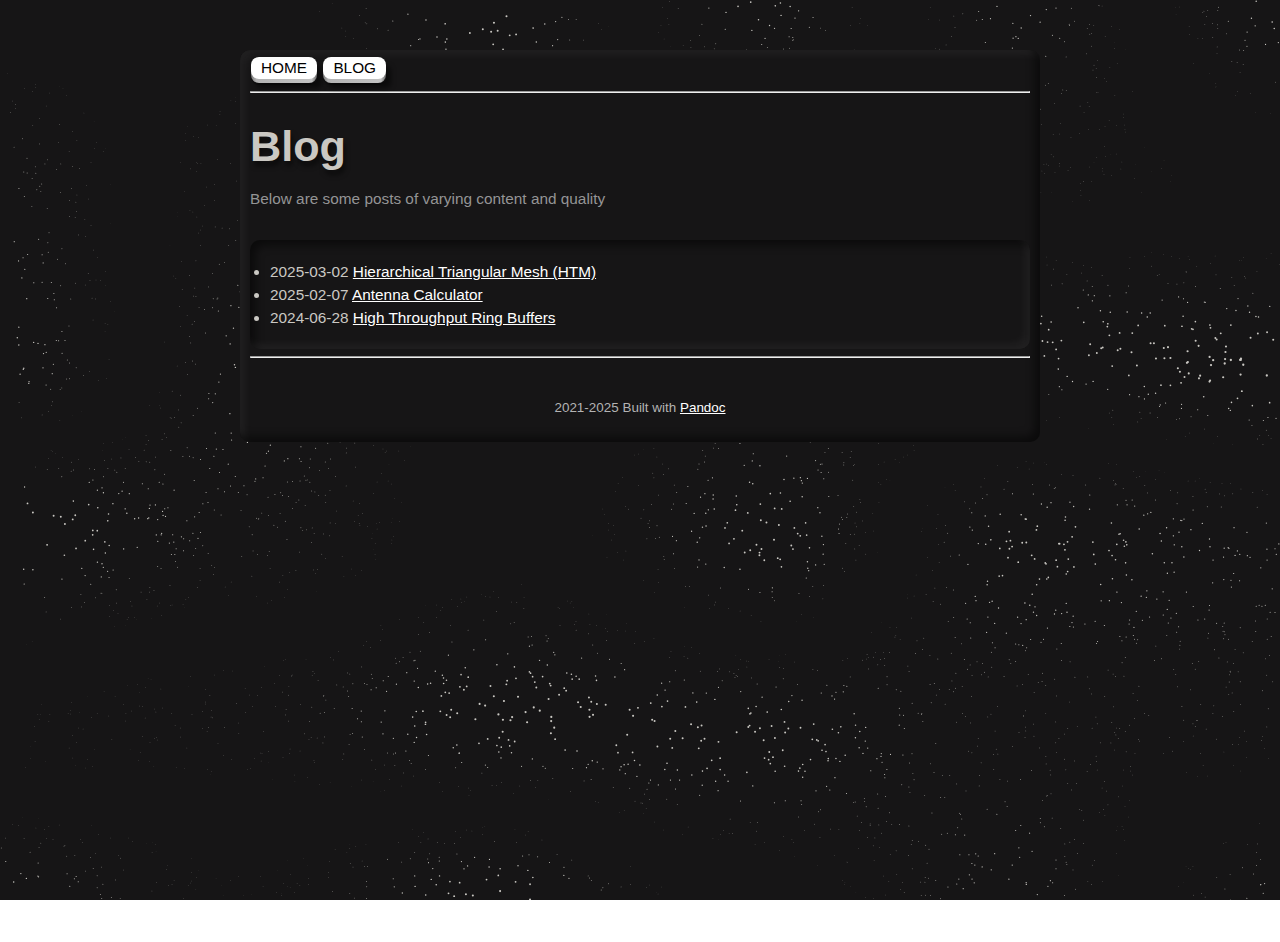
<file: blog.html>
<!doctype html>
<html lang="en">

<head>
  <meta charset="UTF-8" />
  <meta name="viewport" content="width=device-width, initial-scale=1.0" />
  <title>Blog</title>
  <link rel="stylesheet" href="styles/style.css" />
  <link rel="icon" type="image/x-icon" href="assets/favicon.ico">
</head>
<body class="container">
  <header id="banner">
      <nav>
          <button class="button" onclick="location.href='/index.html'">
              <span class="shadow"></span>
              <span class="edge"></span>
              <div class="front">
                  <span>HOME</span>
              </div>
          </button>
          <button class="button" onclick="location.href='/blog.html'">
              <span class="shadow"></span>
              <span class="edge"></span>
              <div class="front">
                  <span>BLOG</span>
              </div>
          </button>
      </nav>
      <hr />
  </header>
  <main id="content">
    <article>
      <header id="post-header">
        <h1>Blog</h1>
      </header>
      <p>Below are some posts of varying content and quality</p>
    </article>
    <ul>
       <li>2025-03-02 <a href="posts/htm.html">Hierarchical Triangular Mesh (HTM)</a></li><li>2025-02-07 <a href="posts/calculator.html">Antenna Calculator</a></li><li>2024-06-28 <a href="posts/ringbuffer.html">High Throughput Ring Buffers</a></li>
    </ul>
  </main>
  <footer>
    <hr>
    <br>
     <!-- © 2021-2025 × Built with [Pandoc](https://pandoc.org/) -->
     <p>2021-2025 Built with <a href="https://pandoc.org/">Pandoc</a></p>
  </footer>
</body>
</html>
</file>
<file: styles/style.css>
*,
*:before,
*:after {
    box-sizing: border-box;
}

:root {
    --font-size: 1.6rem;
    --color-button-text: black;
    --color-button-background: white;
    --width: 800px;
    --cast: rgba(255, 255, 255, 0.05);
    --shadow: rgba(0, 0, 0, 0.5);
    --color-text: rgb(148 148 149);
    --color-fg: rgb(202, 200, 195);
    --color-bg: rgba(22, 21, 22, 1);
    /* --color-bg: rgba(72, 7, 72, 1); */
    
}

html {
    font-size: 62.5%;
    font-size: 60%;
    background-repeat: no-repeat;
    background-attachment: fixed;
    background-position: center;
    background-image: url("../assets/images/background.svg");
}

body {
    font-size: 16px;
    font-size: 1.6rem;
    font-family: Helvetica Neue, Arial, sans-serif;
    line-height: 1.6;
    overflow-wrap: break-word;
    -webkit-font-smoothing: antialiased;
    -moz-osx-font-smoothing: grayscale;
    text-align: left;
    margin: 50px auto 500px auto;
    padding: 10px;
    border-radius: 10px;
    font-feature-settings: normal;
    font-variation-settings: normal;
    color: var(--color-fg);
    background-color: var(--color-bg);
    box-shadow: inset -5px -5px 9px var(--shadow), inset 5px 5px 9px var(--cast);
}


/* math display */
ol, .content, ul, .post {
    margin-top: 30px;
    margin-bottom: 0px;
    padding: 20px;
    border-radius: 10px;
    box-shadow:
            inset -5px -5px 9px var(--cast),
            inset 5px 5px 9px var(--shadow);
}

footer {
    font-size: 14px;
    font-size: 1.4rem;
    text-align: center;
    color: #b3b3b3;
}

a {
    text-decoration: underline;
    color: white;
}

hr {
    color: var(--cast);
}


/* ------------ BEGIN BUTTONS ----------- */

button {
    background-color: white;
    border: none;
    padding: 12px 16px;
    margin: 0 1px 0 1px;
    font-size: var(--font-size);
    cursor: pointer;
    border-radius: 5px;
    box-shadow:
        5px 5px 5px var(--shadow);
}

button:hover {
    background-color: gray;
}

.button {
    position: relative;
    border: none;
    background: transparent;
    padding: 0;
    outline: none;
    cursor: pointer;
}

.button .shadow {
    position: absolute;
    top: 0;
    left: 0;
    width: 100%;
    height: 100%;
    background: rgba(0, 0, 0, 0.25);
    border-radius: 8px;
    transform: translateY(2px);
    transition: transform 600ms cubic-bezier(0.3, 0.7, 0.4, 1);
}

.button .edge {
    position: absolute;
    top: 0;
    left: 0;
    width: 100%;
    height: 100%;
    border-radius: 8px;

    background: linear-gradient(to left,
            hsl(0, 0%, 41%) 0%,
            hsl(0, 0%, 76%) 8%,
            hsl(0, 0%, 70%) 92%,
            hsl(0, 0%, 48%) 100%);
}

.button .front {
    position: relative;
    display: flex;
    align-items: center;
    justify-content: center;
    padding: 2px 10px;
    background: var(--color-button-background);
    border-radius: 8px;
    transform: translateY(-4px);
    transition: transform 600ms cubic-bezier(0.3, 0.7, 0.4, 1);
}

/* Hover and active states */
.button:hover .shadow {
    transform: translateY(4px);
    transition: transform 250ms cubic-bezier(0.3, 0.7, 0.4, 1.5);
}

.button:hover .front {
    transform: translateY(-8px);
    transition: transform 250ms cubic-bezier(0.3, 0.7, 0.4, 1.5);
}

.button:active .shadow {
    transform: translateY(1px);
    transition: transform 34ms;
}

.button:active .front {
    transform: translateY(-2px);
    transition: transform 34ms;
}

/* Disable text selection */
.button .front span {
    user-select: none;
    color: var(--color-button-text);
}

/* ----------- Begin style ------------- */



/* header#banner a {
    color: #e0e0e0;
    text-decoration: none;
}

header#banner nav ul li {
    color: #ccc;
} */

/* Content */

main#content h1,
main#content h2,
main#content h3,
main#content h4,
main#content h5,
main#content h6 {
    margin-bottom: 0;
    line-height: 1.15;
}

main#content h1,
main#content h2,
main#content h3 {
    text-shadow: 2px 5px 5px var(--shadow);
}

main#content h1 {
    font-size: 3.0rem;
}

main#content h2 {
    font-size: 2.5rem;
}

main#content h3 {
    font-size: 2.0rem;
}

main#content h1+p,
main#content h2+p,
main#content h3+p,
main#content h4+p,
main#content h5+p,
main#content h6+p {
    margin-top: 5px;
}

main#content p {
    margin: 16px 0;
    color: var(--color-text);
}

main#content p code {
    /* font-family: Source Code Pro, monospace; */
    background-color: #f5f5f5;
    background-color: gray;
    color: white;
    padding: 2px 4px;
    /* Add some padding for readability */
    border-radius: 4px;
    /* Rounded corners, optional */
    font-size: 90%;
}

main#content abbr {
    cursor: help;
}

main#content ul#posts {
    list-style-type: none;
    font-size: 16px;
    font-size: 1.6rem;
    margin-top: 0;
    padding: 0;
}

main#content ul#posts li {
    margin: 5px 0;
    padding: 0;
}

main#content ul#posts small {
    font-size: 0.8em;
    margin-left: 10px;
}

main#content ul#posts li a {
    text-decoration: none;
}



main#content header#post-header>h1 {
    display: block;
    font-size: 4.5rem;
}

main#content header#post-header>div {
    display: block;
    font-size: 0.85em;
}

main#content img {
    max-width: 100%;
    margin: 0 auto;
}

main#content figure {
    margin: 16px 0;
}

main#content figure img {
    display: block;
    max-width: 100%;
    margin: 0 auto;
}

main#content figure figcaption {
    font-size: 0.92em;
    font-style: italic;
    line-height: 22px;
    text-align: center;
    margin-top: 6px;
    padding: 0 10px;
}

main#content figure figcaption h4 {
    font-style: normal;
    display: inline;
    margin: 0;
}

main#content figure figcaption p {
    display: inline;
    margin: 0;
    padding-left: 8px;
}

main#content blockquote {
    font-style: italic;
    margin-top: 10px;
    margin-bottom: 10px;
    margin-left: 50px;
    padding-left: 15px;
    border-left: 3px solid #ccc;
}

main#content code {
    font-size: 0.96em;
    padding: 0 5px;
}

main#content pre {
    display: block;
    overflow-x: auto;
    font-size: 14px;
    font-size: 1.4rem;
    white-space: pre;
    margin: 20px 0;
    padding: 1.5rem;
    line-height: 1.4;
}

main#content pre code {
    padding: 0;
}

main#content ul#posts small {
    color: #a7a7a7;
}

main#content ul#posts li a:hover {
    color: inherit;
}

main#content ul#posts li a:hover small {
    color: inherit;
}

main#content header#post-header div {
    color: #a7a7a7;
}

main#content header#post-header>div {
    color: #767676;
}

/* Misc */

img#banner {
    height: 31px;
    width: 88px;
}

img#text {
    vertical-align: middle;
    height: var(--font-size);
    width: auto;
}

@media (min-width: 900px) {
    body {
        width: var(--width);
        line-height: 1.5;
    }

    header#banner h2 {
        font-size: 25px;
        font-size: 2.5rem;
    }

    main#content h3 {
        font-size: 20px;
        font-size: 2rem;
    }

    main#content ul#posts {
        font-size: 18px;
        font-size: 1.8rem;
    }
}

div.sourceCode {
    border-radius: 10px;
    box-shadow:
        inset -5px -5px 9px var(--cast),
        inset 5px 5px 9px var(--shadow);
}

div.plotlyplot {
    border-radius: 10px;
    overflow: hidden;
    box-shadow:
            inset -5px -5px 9px var(--cast),
            inset 5px 5px 9px var(--shadow);
}
</file>
